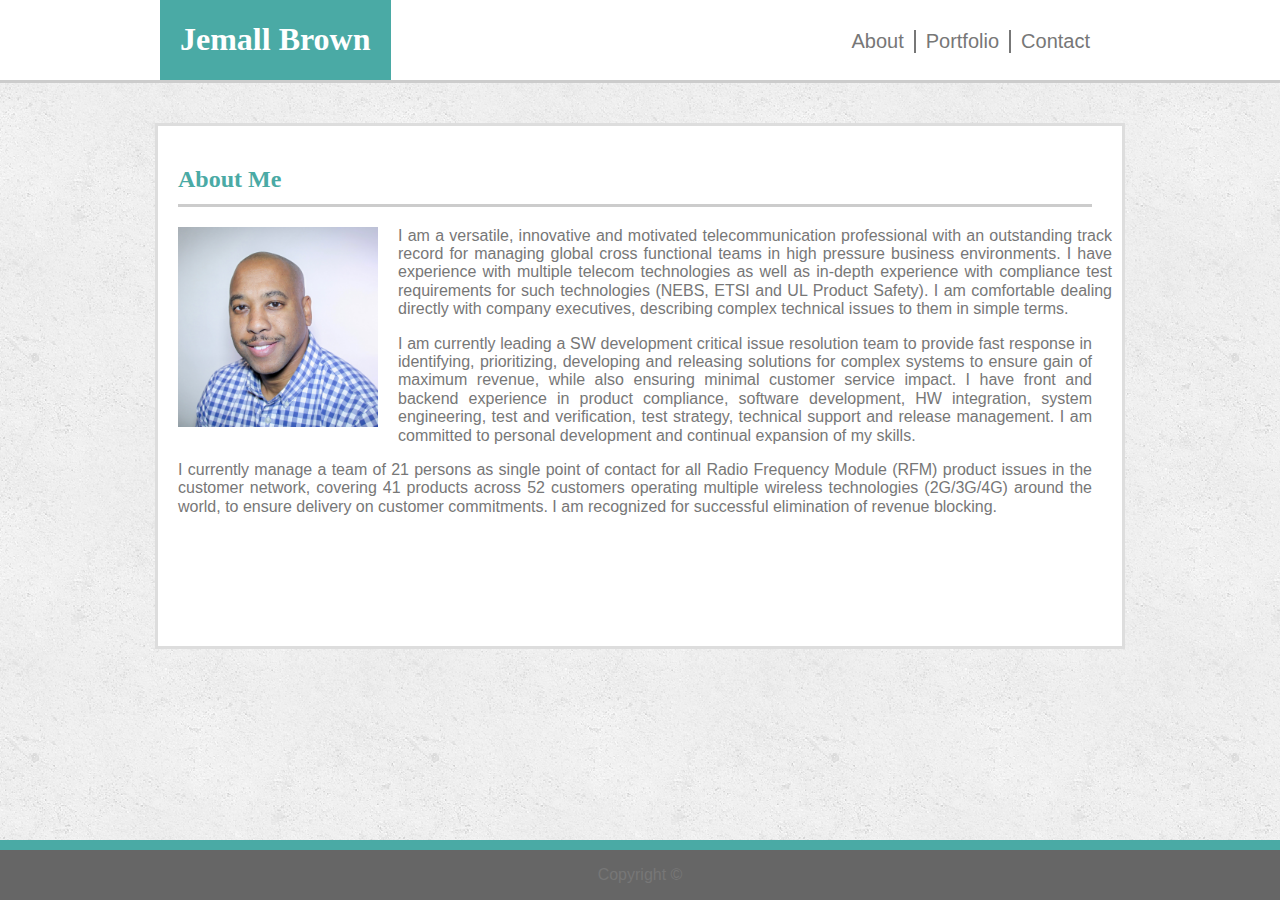
<file: index.html>
<!DOCTYPE html>
<html>
<head>
    <meta charset="utf-8" lang="en"/>
    <title>Jemall&apos;s Bio</title>
    <link rel="stylesheet" type="text/css" href="assets/css/normalize.css">
    <link rel="stylesheet" type="text/css" href="assets/css/style.css">

</head>
<body>
    <!-- this is the header at top of page -->
    <div id="topbar">
        <div id="header">
        <div id="jemall">
            <h1>
        Jemall Brown
         </h1>
        </div>

        <div id="navlinks">
            <ul>
            <li><div class="lineleft"><a href="./contact.html">Contact</a></div></li>
            <li><div class="lineleft"><a href="./portfolio.html">Portfolio</a></div></li>
            <li><div><a href="./index.html">About</a></div></li>
            </ul>
        </div>
         
    </div>
    </div>

    <div id="spaceholder">
        <!-- place holder for space between header and body -->
    </div>

    <!-- this is the main content section -->
    <div id="wrapper">
    
        <div>
            <h2>
                About Me
            </h2>
        </div>
        <div> 
        
                <p>
                <img class="floatImgLeft" src="./assets/images/Jemall_Bio.jpg" alt="Jemall Photo" height="200" width="200"/>
                </p>

                <p>
                    I am a versatile, innovative and motivated telecommunication professional with an outstanding track record for managing global cross functional teams in high pressure business environments.  I have experience with multiple telecom technologies as well as in-depth experience with compliance test requirements for such technologies (NEBS, ETSI and UL Product Safety).  I am comfortable dealing directly with company executives, describing complex technical issues to them in simple terms.  
                </p>

            <p class="marginleft"> 
                I am currently leading a SW development critical issue resolution team to provide fast response in identifying, prioritizing, developing and releasing solutions for complex systems to ensure gain of maximum revenue, while also ensuring minimal customer service impact. I have front and backend experience in product compliance, software development, HW integration, system engineering, test and verification, test strategy, technical support and release management. I am committed to personal development and continual expansion of my skills.
            </p>

            <p class="marginleft">
                I currently manage a team of 21 persons as single point of contact for all Radio Frequency Module (RFM) product issues in the customer network, covering 41 products across 52 customers operating multiple wireless technologies (2G/3G/4G) around the world, to ensure delivery on customer commitments. I am recognized for successful elimination of revenue blocking.
            </p>

        </div>
    </div>
    
        <footer>
            <p>Copyright &copy;</p>
        </footer>
    

</body>
</html>
</file>
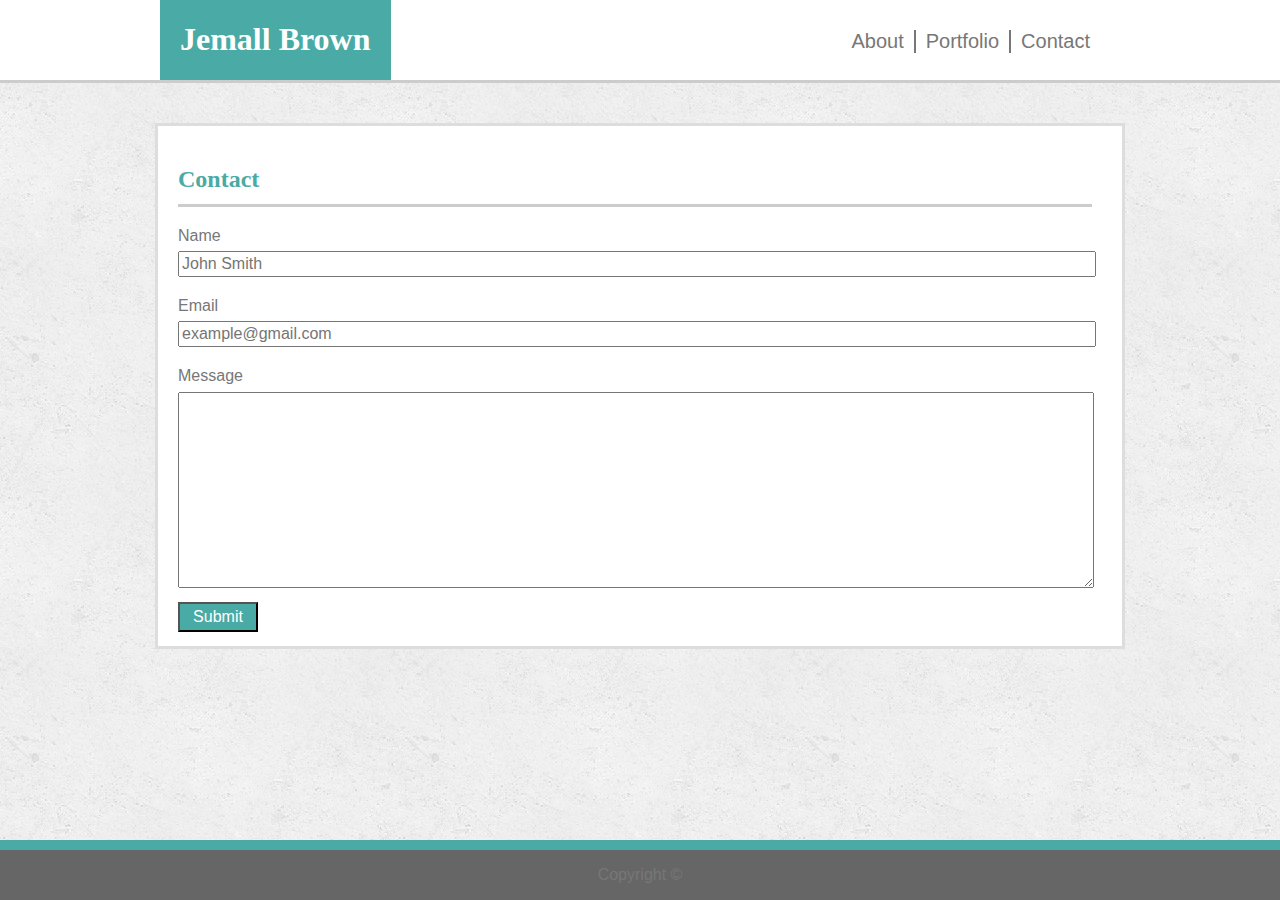
<file: contact.html>
<!DOCTYPE html>
<html>
<head>
    <meta charset="utf-8" lang="en"/>
    <title>Jemall&apos;s Contact</title>
    <link rel="stylesheet" type="text/css" href="assets/css/normalize.css">
    <link rel="stylesheet" type="text/css" href="assets/css/style.css">

</head>
<body background="assets/images/concrete_seamless.png">
    <!-- this is the header at top of page -->
    <div id="topbar">
        <div id="header">
        <div id="jemall">
            <h1>
        Jemall Brown
         </h1>
        </div>

        <div id="navlinks">
            <ul>
            <li><div class="lineleft"><a href="./contact.html">Contact</a></div></li>
            <li><div class="lineleft"><a href="./portfolio.html">Portfolio</a></div></li>
            <li><div><a href="./index.html">About</a></div></li>
            </ul>
        </div>
         
    </div>
    </div>

    <div id="spaceholder">
        <!-- place holder for space between header and body -->
    </div>

    <!-- this is the main content section -->
    <div id="wrapper">
    
        <div>
            <h2>Contact</h2>
        </div>

        <div id="contact">
                <div><label>Name</label></div>
                <div><input  type="text" id="name" placeholder="John Smith" ></div>
            
                <div><label>Email</label></div>
                <div><input type="text" id="email" placeholder="example@gmail.com"></div>
            
                <div><label>Message</label></div>
                <div><textarea id="message" ></textarea></div>
            
                <input class="contactbutton"  type="submit" value="Submit">
              </form>
            </div>

    </div>
    
        <footer>
            <p>Copyright &copy;</p>
        </footer>
    

</body>
</html>
</file>
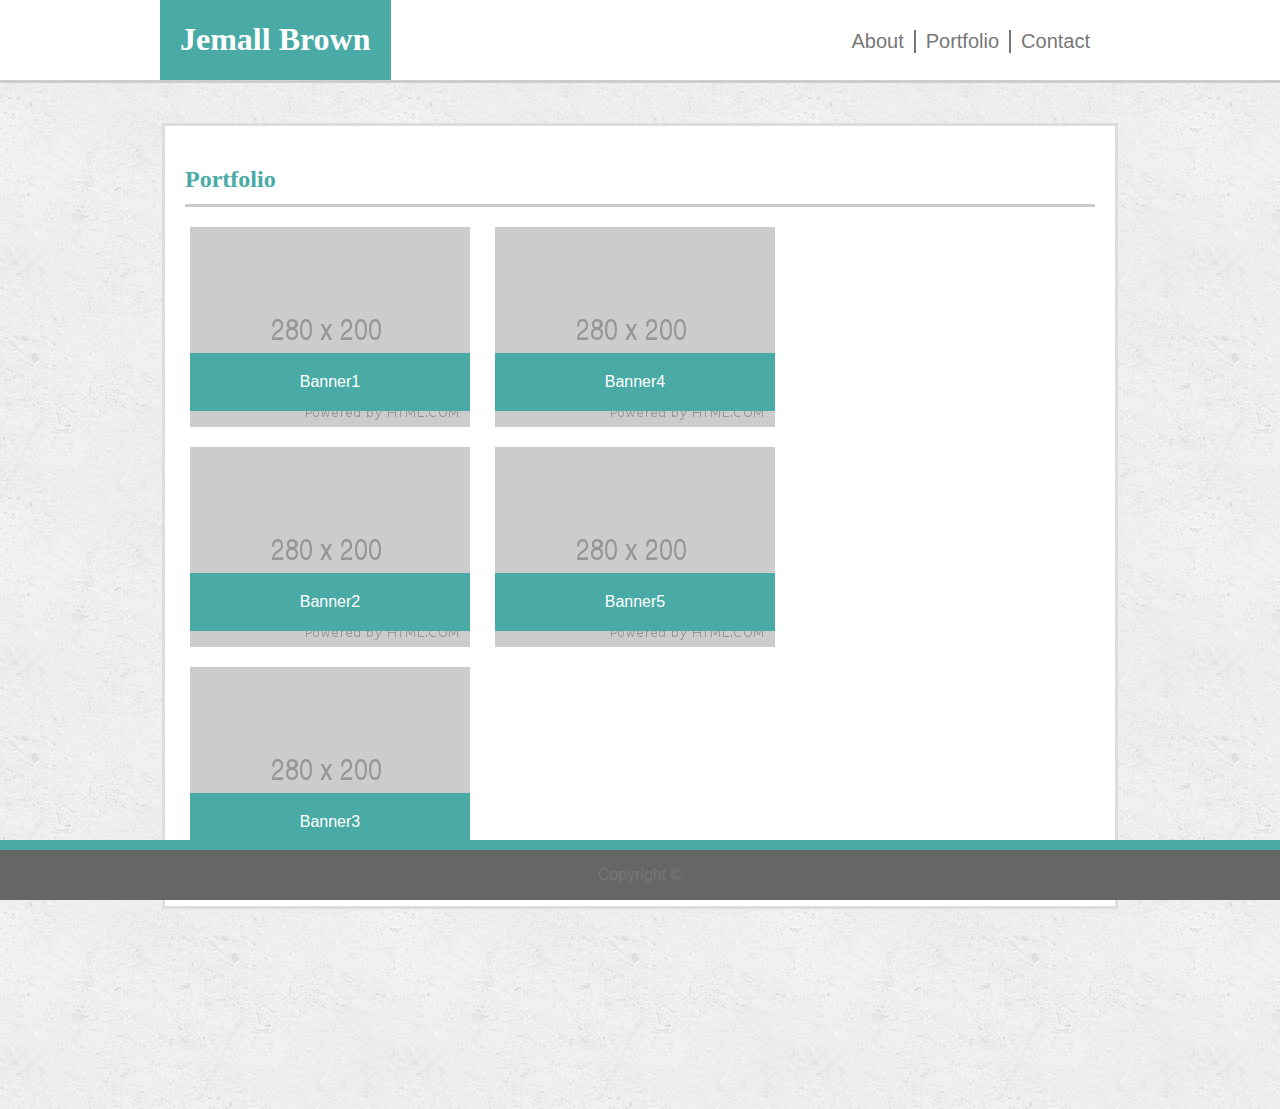
<file: portfolio.html>
<!DOCTYPE html>
<html>
<head>
    <meta charset="utf-8" lang="en"/>
    <title>Jemall&apos;s Portfolio</title>
    <link rel="stylesheet" type="text/css" href="assets/css/normalize.css">
    <link rel="stylesheet" type="text/css" href="assets/css/style.css">

</head>
<body background="assets/images/concrete_seamless.png">
    <!-- this is the header at top of page -->
    <div id="topbar">
        <div id="header">
        <div id="jemall">
            <h1>
        Jemall Brown
         </h1>
        </div>

        <div id="navlinks">
            <ul>
            <li><div class="lineleft"><a href="./contact.html">Contact</a></div></li>
            <li><div class="lineleft"><a href="./portfolio.html">Portfolio</a></div></li>
            <li><div><a href="./index.html">About</a></div></li>
            </ul>
        </div>
         
    </div>
    </div>

    <div id="spaceholder">
        <!-- place holder for space between header and body -->
    </div>

    <!-- this is the main content section -->
    <div id="p_wrapper">
    
        <div>
            <h2>Portfolio</h2>
        </div>
        <div>
            <div id="portfolioleft">
                <div class="imgspace"><a><img src="./assets/images/plchldrimg280x200.png"></a><p class="banner1">Banner1</p></div>
                <div class="imgspace"><a><img src="./assets/images/plchldrimg280x200.png"></a><p class="banner1">Banner2</p></div>
                <div class="imgspace"><a><img src="./assets/images/plchldrimg280x200.png"></a><p class="banner1">Banner3</p></div>
           </div>
            <div id="portfolioleft">
                <div class="imgspace"><a><img src="./assets/images/plchldrimg280x200.png"></a><p class="banner1">Banner4</p></div>
                <div class="imgspace"><a><img src="./assets/images/plchldrimg280x200.png"></a><p class="banner1">Banner5</p></div>
           </div>
        </div>
    </div>

        <footer>
            <p>Copyright &copy;</p>
        </footer>
    
        <div id="spaceholder_2">
                <!-- place holder for space between header and body -->
            </div>

</body>
</html>
</file>
<file: assets/css/style.css>
body {
    font-family: 'Arial', 'Helvetica Neue', Helvetica,sans-serif;
    margin: 0px;
    padding: 0px;
    background-image: url("../images/concrete_seamless.png");
    }

#spaceholder {
    height: 20px;
}
    /* this is all the header stuff */
#topbar {
    width: 100%;
    background: white;
    height: 80px;
    border-bottom: 3px solid #cccccc; 
}
#header {
    font-family: 'Georgia', Times, 'Times New Roman', serif;
    height: 40px;
    width: 960px;
    position: center;
    margin: 0px auto 0px auto;
    background: #ccc;
}

/* this is where my name is at the middle left of the header*/
#jemall {
    color: white;
    float: left;
    background-color: #4aaaa5;
    padding: 0px 20px 0px 20px;
    height: 80px;

}

/* hard time figuring out how to add these so added as unorderd list.  
Next time try to use nav tag*/

#navlinks {
    color: #777777;
    background-color: white;
    font-family: 'Arial', 'Helvetica Neue', Helvetica,sans-serif;
    font-size: 20px;
    text-align: right;
    padding: 10px 20px;
    height: 60px;
    margin-top: 0px;
}

div ul li {
    float: right;
    padding-right: 10px;
    list-style-type: none;
}

.lineleft { 
    border-left:solid 2px #777777;
    padding-left: 10px;
}

/* modified navigation links to have different behavior based on state*/
/* unvisited link */
a:link {
    clear: both;
    color: #777777;
    text-decoration: none;
}

/* visited link */
a:visited {
    color: #777777;
}

/* moused over link */
a:hover {
    color: blue;
    background-color: lightblue;
    text-decoration: none;
}

/* this is the line between the nav links */
.sides {
    border-left: 5px solid grey;
    border-right: 1px solid grey;
}


/* this is the area for my main content */
#wrapper {
    text-align: justify;
    padding-right: 10px;
    clear: both;
    background: #ffffff;
    margin: 20px auto auto auto;
    width: 954px;
    height: 500px;
    padding-bottom: 20px;
    border: 3px solid #dddddd;

}

/* about me header */
#wrapper h2 {
    font-family: 'Georgia', Times, 'Times New Roman', serif;
    color: #4aaaa5;
    margin: 20px;
    padding-top: 20px;
    padding-bottom: 10px;
    border-bottom: 3px solid #cccccc;
}

.marginleft {
    text-align: justify;
    margin-left: 20px;
    padding-right: 20px;
}

/* font color for paragraphs */
p {
    color: #777777;
}

.floatImgLeft {
    float: left;
    margin-left: 20px;
    width: 200px;
    height: 200px;
    padding: 0px 20px 0px 0px;
    }

.pictext {
    height: 200px;
    width: 80%;
    padding: 0px 20px 0px 0px;  
}

/* this is the CSS specific to the contact form area */

#contact {
    padding: 0px 20px;
    color: #777777;
}

#message {
    width: 910px; 
    height: 190px;
    margin-bottom: 10px;
    margin-top: 6px;
}

#name {
    width: 910px; 
    height: 20px;
    margin-bottom: 20px;
    margin-top: 6px;
}

#email {
    width: 910px; 
    height: 20px;
    margin-bottom: 20px;
    margin-top: 6px;
}

.contactbutton {
    background-color: #4aaaa5; 
    color: white; 
    width: 80px; 
    height: 30px;
}

/* portfolio additions */

/* this is the CSS area for my portfolio content */
#p_wrapper {
    clear: both;
    background: #ffffff;
    margin: 20px auto auto auto;
    width: 950px;
    height: 760px;
    padding-bottom: 20px;
    border: 3px solid #dddddd;

}

/* portfolio box header */
#p_wrapper h2 {
    clear: both;
    font-family: 'Georgia', Times, 'Times New Roman', serif;
    color: #4aaaa5;
    margin: 20px;
    padding-top: 20px;
    padding-bottom: 10px;
    border-bottom: 3px solid #cccccc;
}

#portfolioleft {
    float: left;
    width: 280px;
    height: 670px;
    margin-left: 25px;
    top: 10px;

}

div.imgspace {
    position: relative;
    height: 220px;
    
}

.banner1 {
    position: absolute;
    color: white;
    background-color: #4aaaa5;
    text-align: center;
    padding: 20px 0px;
    margin-bottom: 50px;
    left: 0px;
    width: 280px;
    top: 110px; 
}

#spaceholder_2 {
    height: 200px;
}

/* all footer stuff here */

footer {
    clear: both;
    position: fixed;
    left: 0;
    bottom: 0;
    width: 100%;
    color: white;
    background-color: #666666;
    text-align: center;
    border-top: 10px solid #4aaaa5;    
}

/* On screens that are 980px or less, set the background color to blue */
@media screen and (max-width: 980px) {

    #header {
        width: auto;
    }

    #wrapper {
        width: auto;
    }

    #p_wrapper {
        width: auto;
    }

    #portfolioleft {
        width: auto;
    }

    #contact {
        width: auto;
    }

    #message {
        width: auto; 
    }
    
    #name {
        width: auto; 

    }
    
    #email {
        width: auto; 

    }

  }
  
  /* On screens that are 768px or less, set the background color to olive */
  @media screen and (max-width: 768px) {
   
    #header {
        width: auto;
    }

  #wrapper {
    width: auto;
    height: auto;

    }

    #p_wrapper {
        width: auto;
    }

    #portfolioleft {
        width: auto;
    }
    
    #contact {
        width: auto;
    }

    #message {
        width: auto; 
    }
    
    #name {
        width: auto; 

    }
    
    #email {
        width: auto; 
    }

}

  /* On screens that are 640px or less, set the background color to olive */
  @media screen and (max-width: 640px) {
    body {
        background-image: none;
    }
    #header {
        width: auto;
        height: auto;

    }
    #jemall {
        width: auto;
    }

    #navlinks {
        float: left;
        position: relative;
    }

    #wrapper {
        width: auto;
        height: auto;

    }

    #p_wrapper {
        width: auto;
    }

    #portfolioleft {
        width: auto;
    }

    #contact {
        width: auto;
    }

    #message {
        width: auto; 
    }
    
    #name {
        width: auto; 

    }
    
    #email {
        width: auto; 

    }
  }
</file>
